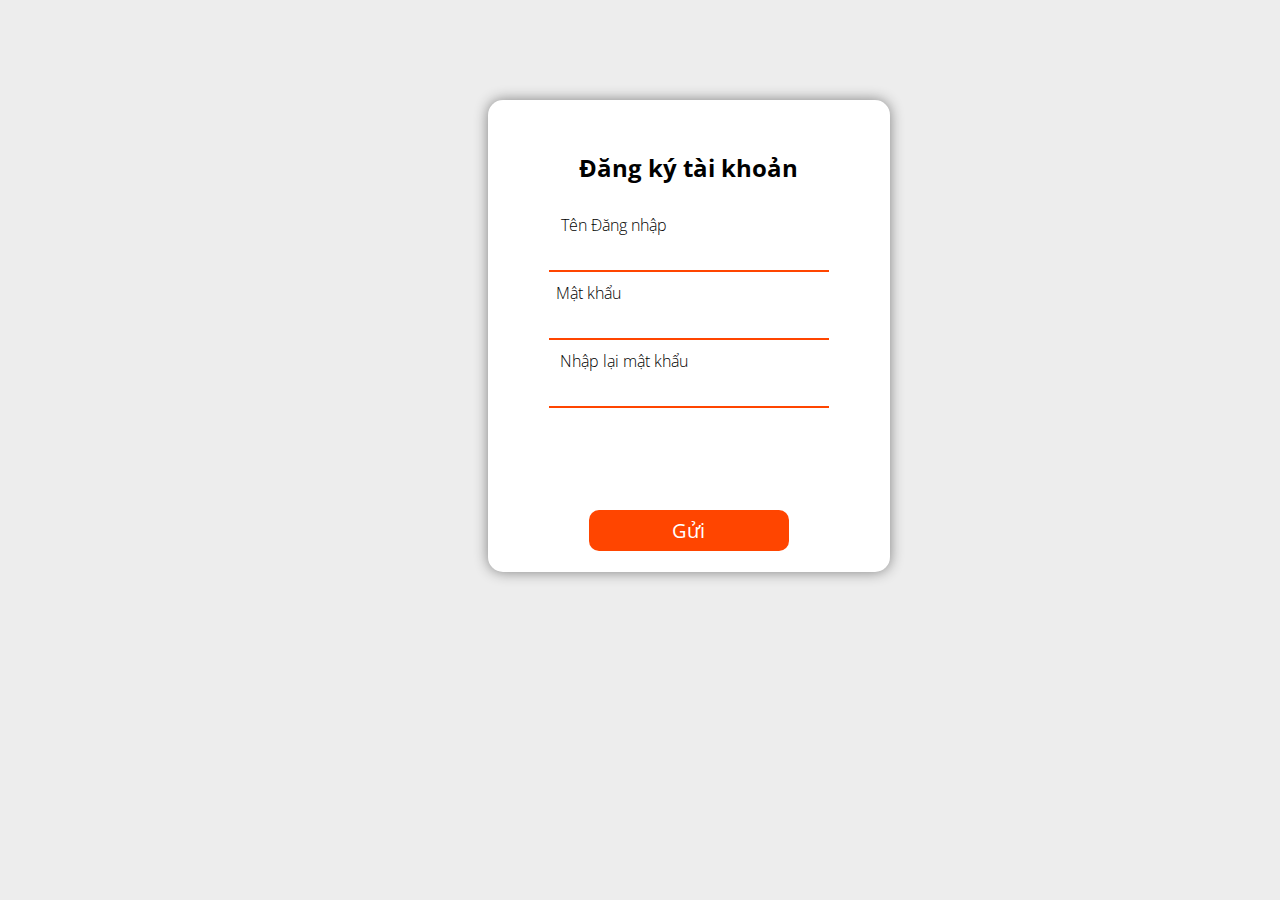
<file: Dangki.html>
<html>
    <head>
        <title>Đăng kí</title>
        
        <link rel="stylesheet" href="https://use.fontawesome.com/releases/v5.5.0/css/all.css" integrity="sha384-B4dIYHKNBt8Bc12p+WXckhzcICo0wtJAoU8YZTY5qE0Id1GSseTk6S+L3BlXeVIU" crossorigin="anonymous">
        <link href="https://fonts.googleapis.com/css?family=Merriweather:300,400,400i|Noto+Sans:400,400i,700" rel="stylesheet">
        <link href="https://fonts.googleapis.com/css?family=Open+Sans:300,400,600" rel="stylesheet">
    </head>
    <body>
        <style>
            *{
    margin:0;
    padding:0;
    border:none;
    font-family: 'Open Sans', sans-serif;
}
body {
    overflow: hidden;
    background-color: #ededed;
}
.to {
    display: grid;
    grid-template-columns: repeat(12,1fr);
    grid-template-rows: minmax(100px,auto);
}
 
.form {
    border: 1px solid #80808000;
    grid-column: 6/9;
    grid-row: 3;
    height: 470px;
    width: 400;
    display: flex;
    flex-direction: column;
    align-items: center;
    position: relative;
    border-radius: 15px;
    box-shadow: 0px 0px 14px 0px grey;
    background-color: white;
}
h2 {
    margin-top: 50px;
    margin-bottom: 30px;
}
 
label {
    margin-left: -126px;
    display: block;
    font-weight: lighter;
 
}
input{
    display: block;
    border-bottom: 2px solid orangered;
    margin-top: 6px;
    margin-bottom: 10px;
    outline-style: none;
}
input[type="text"] {
    padding: 5px;
    width: 70%;
}
 
input#submit {
    padding: 7px;
    font-size: 20px;
    color: white;
    width: 50%;
    border-radius: 10px;
    border: none;
    position: absolute;
    bottom: 10px;
    cursor: pointer;
    background-color: orangered;
}
input#submit:hover{
 
    background: linear-gradient(to right, #fc466b, #3f5efb); 
}
        </style>
        <div class="to">
            <div class="form">
                <h2>Đăng ký tài khoản</h2>    
                <label style="margin-left: -150px;">Tên Đăng nhập</label>
                <input type="text" name="hoten">
                <label style="margin-left: -200px;">Mật khẩu </label>
                <input type="text" name="sdt">    
                <label style="margin-left: -130px;">Nhập lại mật khẩu</label>
                <input type="text" name="email"> 
                <input id="submit" type="submit" name="submit" value="Gửi">
            </div>                
        </div>
    </body>
</html>
</file>
